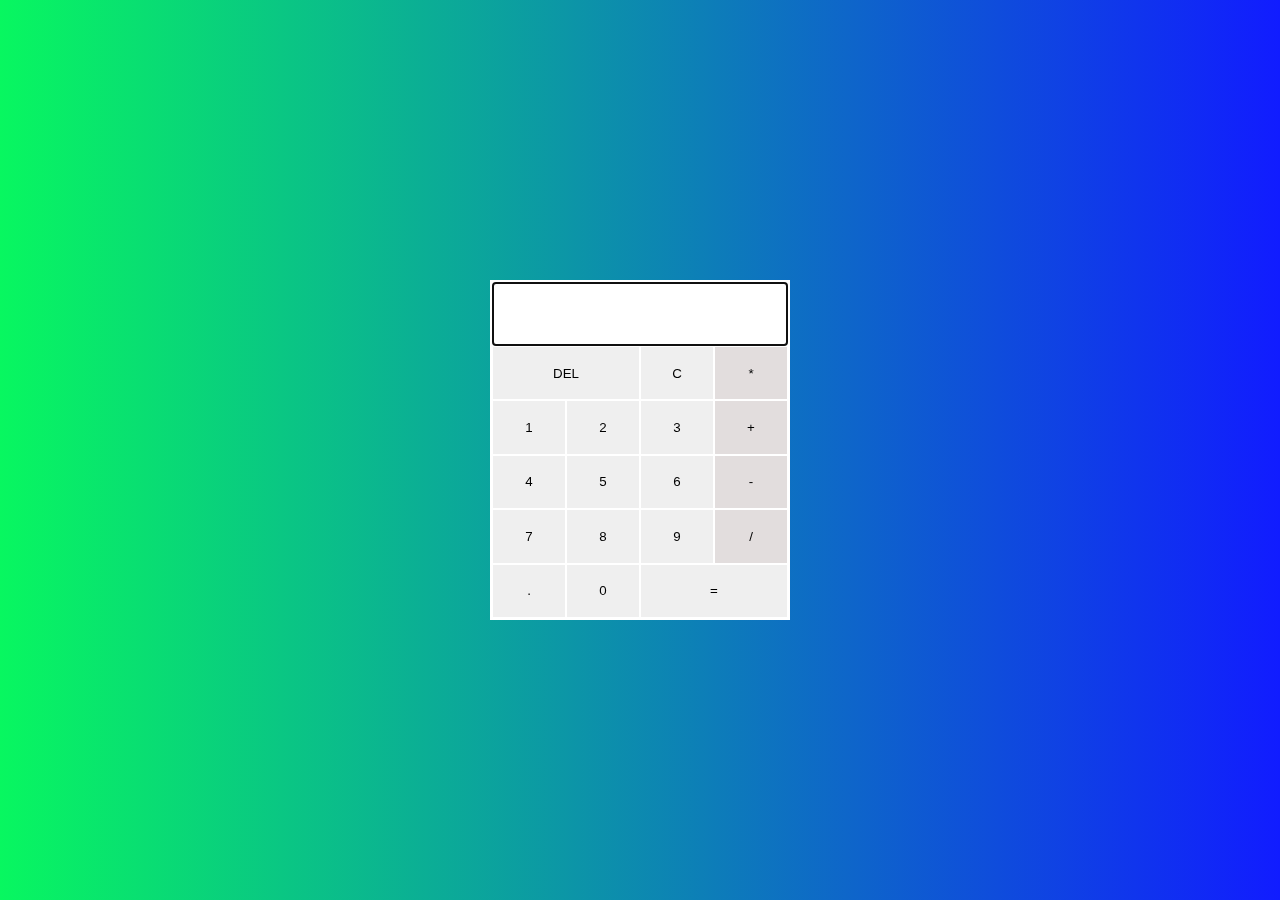
<file: index.html>
<!DOCTYPE html>
<html lang="pt-br">
<head>
    <meta charset="UTF-8">
    <meta name="viewport" content="width=device-width, initial-scale=1.0">
    <link rel="stylesheet" href="style.css">
    <title>Calculadora</title>
    
</head>
<body>
    <div id="calculadora">
        <div class="output">
            <input type="text" id="visor" onchange="onChangeInput ()" autofocus>
        </div>
        <main>
            <button class="btnCalc two-space" onclick="clearAll()">DEL</button>
            <button class="btnCalc" onclick="clearOneNumber()">C</button>
            <button class="btnCalc btnOper" onclick="onclickOperador('*')">*</button>
            <button class="btnCalc" onclick="onclickNumber('1')">1</button>
            <button class="btnCalc" onclick="onclickNumber('2')">2</button>
            <button class="btnCalc" onclick="onclickNumber('3')">3</button>
            <button class="btnCalc btnOper" onclick="onclickOperador('+')">+</button>
            <button class="btnCalc" onclick="onclickNumber('4')">4</button>
            <button class="btnCalc" onclick="onclickNumber('5')">5</button>
            <button class="btnCalc" onclick="onclickNumber('6')">6</button>
            <button class="btnCalc btnOper" onclick="onclickOperador('-')">-</button>
            <button class="btnCalc" onclick="onclickNumber('7')">7</button>
            <button class="btnCalc" onclick="onclickNumber('8')">8</button>
            <button class="btnCalc" onclick="onclickNumber('9')">9</button>
            <button class="btnCalc btnOper" onclick="onclickOperador('/')">/</button>
            <button class="btnCalc" onclick="onclickOperador('.')">.</button>
            <button class="btnCalc" onclick="onclickNumber('0')">0</button>
            <button class="btnCalc two-space" onclick="onClickButtonOp()">=</button>
        </main>
    </div>
    
        


    <script src="main.js"></script>

</body>
</html>
</file>
<file: style.css>
* {
    padding: 0;
    margin: 0;
    box-sizing: border-box;
}
body {
    width: 100%;
    height: 100vh;

    display: flex;
    justify-content: center;
    align-items: center;
    background-image: linear-gradient(to right, #08f760, #111cff );
}
#calculadora {
    width: 300px;

    display: flex;
    flex-direction: column;
    background-color: #ffffff;
    border: 2px solid #ffffff;
}
.output #visor {
    width: 100%;
    height: 4rem;
    font-size: 1.2rem;
    text-align: right;
    border: 1px solid #ffffff;
}
main {
    width: 100%;
    
    display: flex;
    flex-wrap: wrap;
}
.btnCalc {
    width: 25%;
    height: 3.4rem;
    border: 1px solid #ffffff;
    cursor: pointer;
    outline: none;
}
.two-space {
    width: 50%;
}
.btnOper {
    background-color: rgb(226, 221, 221);
}
</file>
